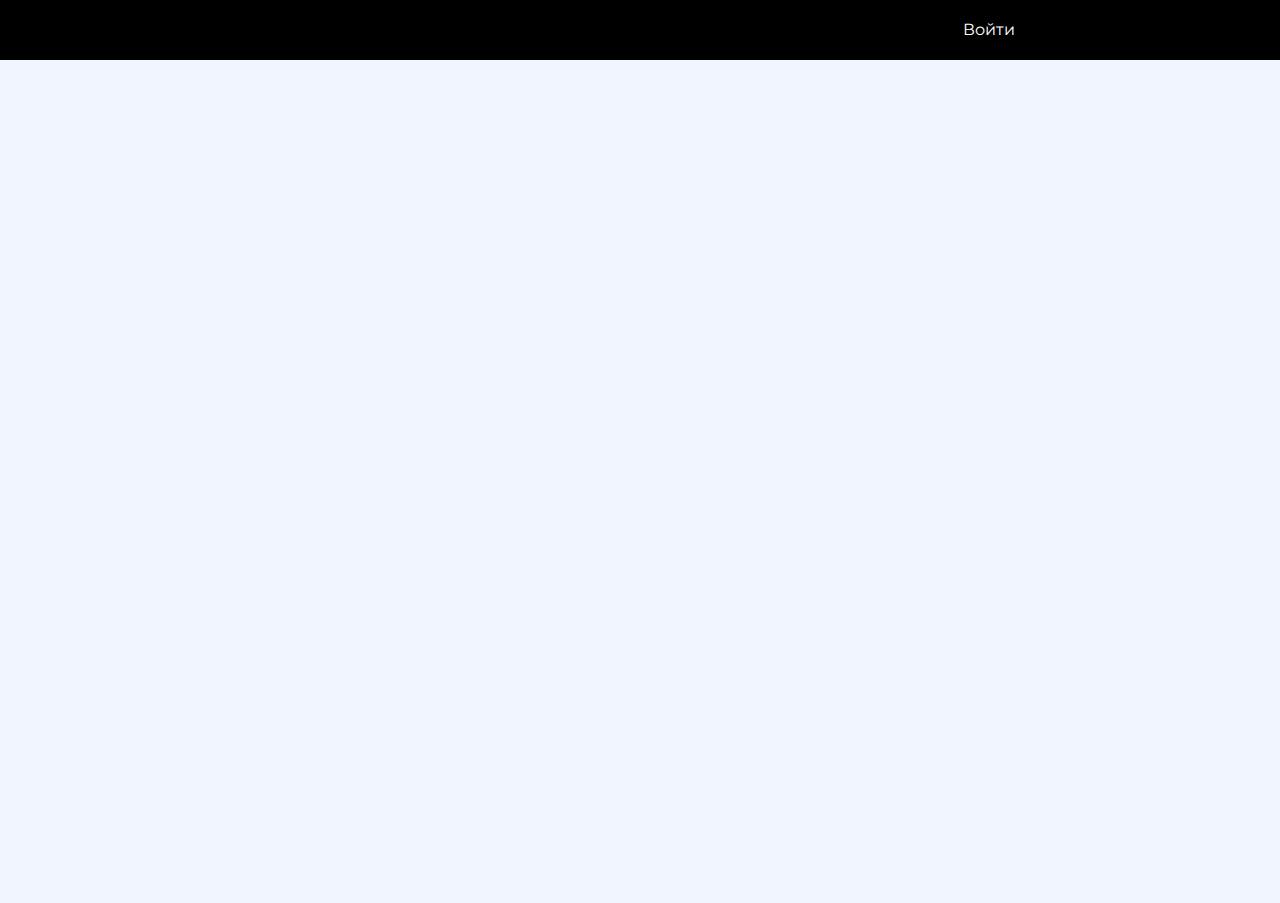
<file: index.html>
<!DOCTYPE html>
<html lang="en">
  <head>
    <meta charset="UTF-8" />
    <meta http-equiv="X-UA-Compatible" content="IE=edge" />
    <meta name="viewport" content="width=device-width, initial-scale=1.0" />
    <link rel="stylesheet" href="style.css" />
    <title>Klef1s</title>
  </head>
  <body>
    <header>
      <div class="wrapper">
        <a href="#auth-log" id="signin" class="head-link login">Войти</a>
        <a
          href="#section-profile"
          id="profile"
          class="head-link profile"
          onclick="vis()"
          >Профиль</a
        >
        <a href="" id="logOut" class="head-link logout" onclick="logOut()"
          >Выйти из аккаунта</a
        >
      </div>
    </header>
    <main>
      <section id="section-main" class="main-content">
        <div class="main-contents container">
          <div class="header-text">
            <h1 class="header-title">Образовательный портал НКЭиВТ</h1>
            <p class="header-subtitle">
              Информационная система, предназначенная для доступа широкого круга
              пользователей к информационным ресурсам и услугам образовательного
              характера с помощью информационно-телекоммуникационной сети.
            </p>
          </div>
        </div>
      </section>
      <section id="section-auth" class="main-auth-form">
        <div id="auth-log" class="register-form-container">
          <div class="form-title">
            <h1 class="popup_title">Вход</h1>
            <a href="" class="popup_close"><img src="cross.svg" /></a>
          </div>
          <div class="form-fields">
            <div class="form-filed">
              <input
                id="log"
                type="text"
                placeholder="Логин"
                pattern="^[a-zA-Z0-9]+$"
              />
            </div>
            <div class="form-filed">
              <input
                id="pass"
                type="password"
                placeholder="Пароль"
                pattern="(?=^.{8,}$)((?=.\d)|(?=.\W+))(?![.\n])(?=.[A-Z])(?=.[a-z]).*$"
              />
            </div>
          </div>
          <div class="form-buttons">
            <button class="button" onclick="sign_in()">Войти</button>
            <a href="#auth-reg" class="button button-reg">Создать аккаунт</a>
          </div>
        </div>

        <div id="auth-reg" class="register-form-container">
          <div class="form-title">
            <h1 class="popup_title">Регистрация</h1>
            <a href="" class="popup_close"><img src="cross.svg" /></a>
          </div>
          <div class="form-fields">
            <div class="form-filed">
              <input
                id="log_reg"
                type="text"
                placeholder="Логин"
                pattern="^[a-zA-Z0-9]+$"
              />
            </div>
            <div class="form-filed">
              <input
                id="pass_reg"
                type="password"
                placeholder="Пароль"
                pattern="(?=^.{8,}$)((?=.\d)|(?=.\W+))(?![.\n])(?=.[A-Z])(?=.[a-z]).*$"
              />
            </div>
            <div class="form-filed">
              <input
                id="repeat_pass_reg"
                type="password"
                placeholder="Повторите пароль"
                pattern="(?=^.{8,}$)((?=.\d)|(?=.\W+))(?![.\n])(?=.[A-Z])(?=.[a-z]).*$"
              />
            </div>
          </div>
          <div class="form-buttons">
            <button class="button" onclick="sign_up()">
              Зарегистрироваться
            </button>
            <a href="#auth-log" class="button button-reg"
              >У меня есть аккаунт</a
            >
          </div>
        </div>
      </section>
      <section id="section-adminka" class="main-auth-form form-adminka">
        <h1 class="popup_title">Админка</h1>
      </section>
      <section id="section-profile" class="main-auth-form form-profile">
        <h1 class="popup_title">Профиль</h1>
      </section>
    </main>
    <script src="script.js"></script>
  </body>
</html>
</file>
<file: style.css>
@import url("https://fonts.googleapis.com/css2?family=Montserrat:wght@500;600&display=swap");

* {
  margin: 0;
  padding: 0;
  box-sizing: border-box;
}

body {
  font-family: "Montserrat", sans-serif;
  background: #f1f5fe;
}

header {
  height: 60px;
  margin: 0 auto;
  background: #000;
}

.wrapper {
  text-align: end;
  padding: 20px 60px;
}

.head-link {
  color: #ffffff;
  text-decoration: none;
}
.login {
  visibility: visible;
  position: absolute;
}
.profile {
  font-family: "Montserrat";
  font-weight: 500;
  font-size: 16px;
  background: none;
  visibility: hidden;
  margin-right: 20px;
}
.logout {
  visibility: hidden;
}

.main-auth-form {
  min-width: 100%;
  position: absolute;
  display: flex;
  flex-direction: column;
  justify-content: center;
  align-items: center;
  min-height: 80vh;
}

.register-form-container {
  position: absolute;

  max-width: 415px;
  width: 100%;
  background: #ffffff;
  box-shadow: 0px 6px 50px rgba(217, 229, 255, 0.7);
  border-radius: 20px;

  margin: 0 auto;

  padding-left: 30px;
  padding-right: 30px;
  padding-top: 38px;
  padding-bottom: 38px;

  opacity: 0;
  visibility: hidden;

  transition: all 0.4s ease 0s;
}
.register-form-container:target {
  opacity: 1;
  visibility: visible;
}

.form-title {
  display: flex;
  justify-content: space-between;
  align-items: center;
  margin-bottom: 28px;
}
.popup_title {
  color: #30507d;
  font-weight: 600;
  font-size: 24px;
}
.popup_close {
  display: flex;
}

input {
  font-family: "Montserrat";
  height: 45px;
  width: 100%;
  color: #3b5983;
  font-size: 14px;
  border: 2px solid #e9f2ff;
  border-radius: 8px;
  padding-left: 25px;
  margin: 10px 0;
}

input:focus {
  outline: none;
  border: 2px solid #c1d9fd;
}

.form-field {
  margin-bottom: 13px;
}

.button {
  font-family: "Montserrat";
  font-weight: 600;
  font-size: 14px;
  display: block;
  height: 45px;
  width: 100%;
  background: #247fff;
  border: none;
  border-radius: 8px;
  color: #fff;
  text-transform: uppercase;
  text-align: center;
  cursor: pointer;
  margin-top: 20px;
}

.button:hover {
  background-color: #0d6cf2;
}

a.button {
  display: flex;
  align-items: center;
  justify-content: center;
  text-decoration: none;
}
.button-reg {
  color: #aeb6c2;
  background: #f2f6ff;
}
.button-reg:hover {
  color: #e2e6f0;
  background-color: #f2f6ff;
}

.main-content {
  visibility: hidden;
  width: 100%;
  position: absolute;
  height: 93.7vh;
  min-height: 602px;
  background-image: url("/header-bg.png");
  background-size: cover;
  background-repeat: repeat;
}

.main-contents {
  z-index: 100;
}
.container {
  padding: 0 195px;
  margin: 0;
}

.header-text {
  max-width: 600px;
}

.header-text .header-title {
  margin: 0;
  margin-bottom: 20px;
  padding-top: 120px;
  font-size: 58px;
  font-weight: 800;
  color: #fff;
  line-height: 122%;
  letter-spacing: 0.2px;
}

.header-text .header-subtitle {
  color: #fff;
  margin: 0;
  font-weight: 500;
  font-size: 24px;
  line-height: 133%;
}

.form-adminka {
  visibility: hidden;
}

.form-profile {
  visibility: hidden;
}
</file>
